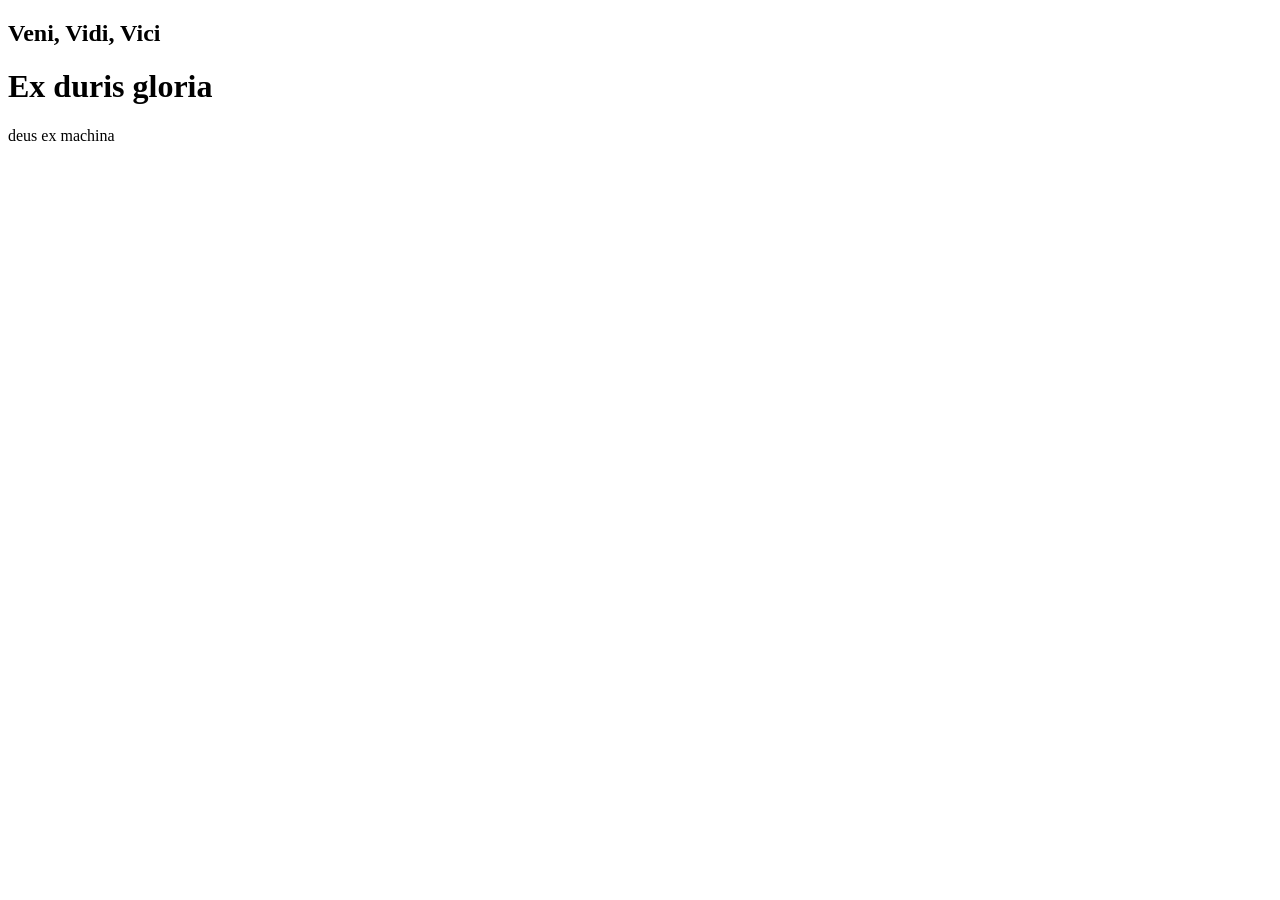
<file: index.html>
<!DOCTYPE html>
<html lang="en">
<head>
    <meta charset="UTF-8">
    <meta name="viewport" content="width=device-width, initial-scale=1.0">
    <title>Document</title>
</head>
<body>
    <h2>Veni, Vidi, Vici</h2>
   <h1>Ex duris gloria</h1>
   <p>deus ex machina</p>
</body>
</html>
</file>
